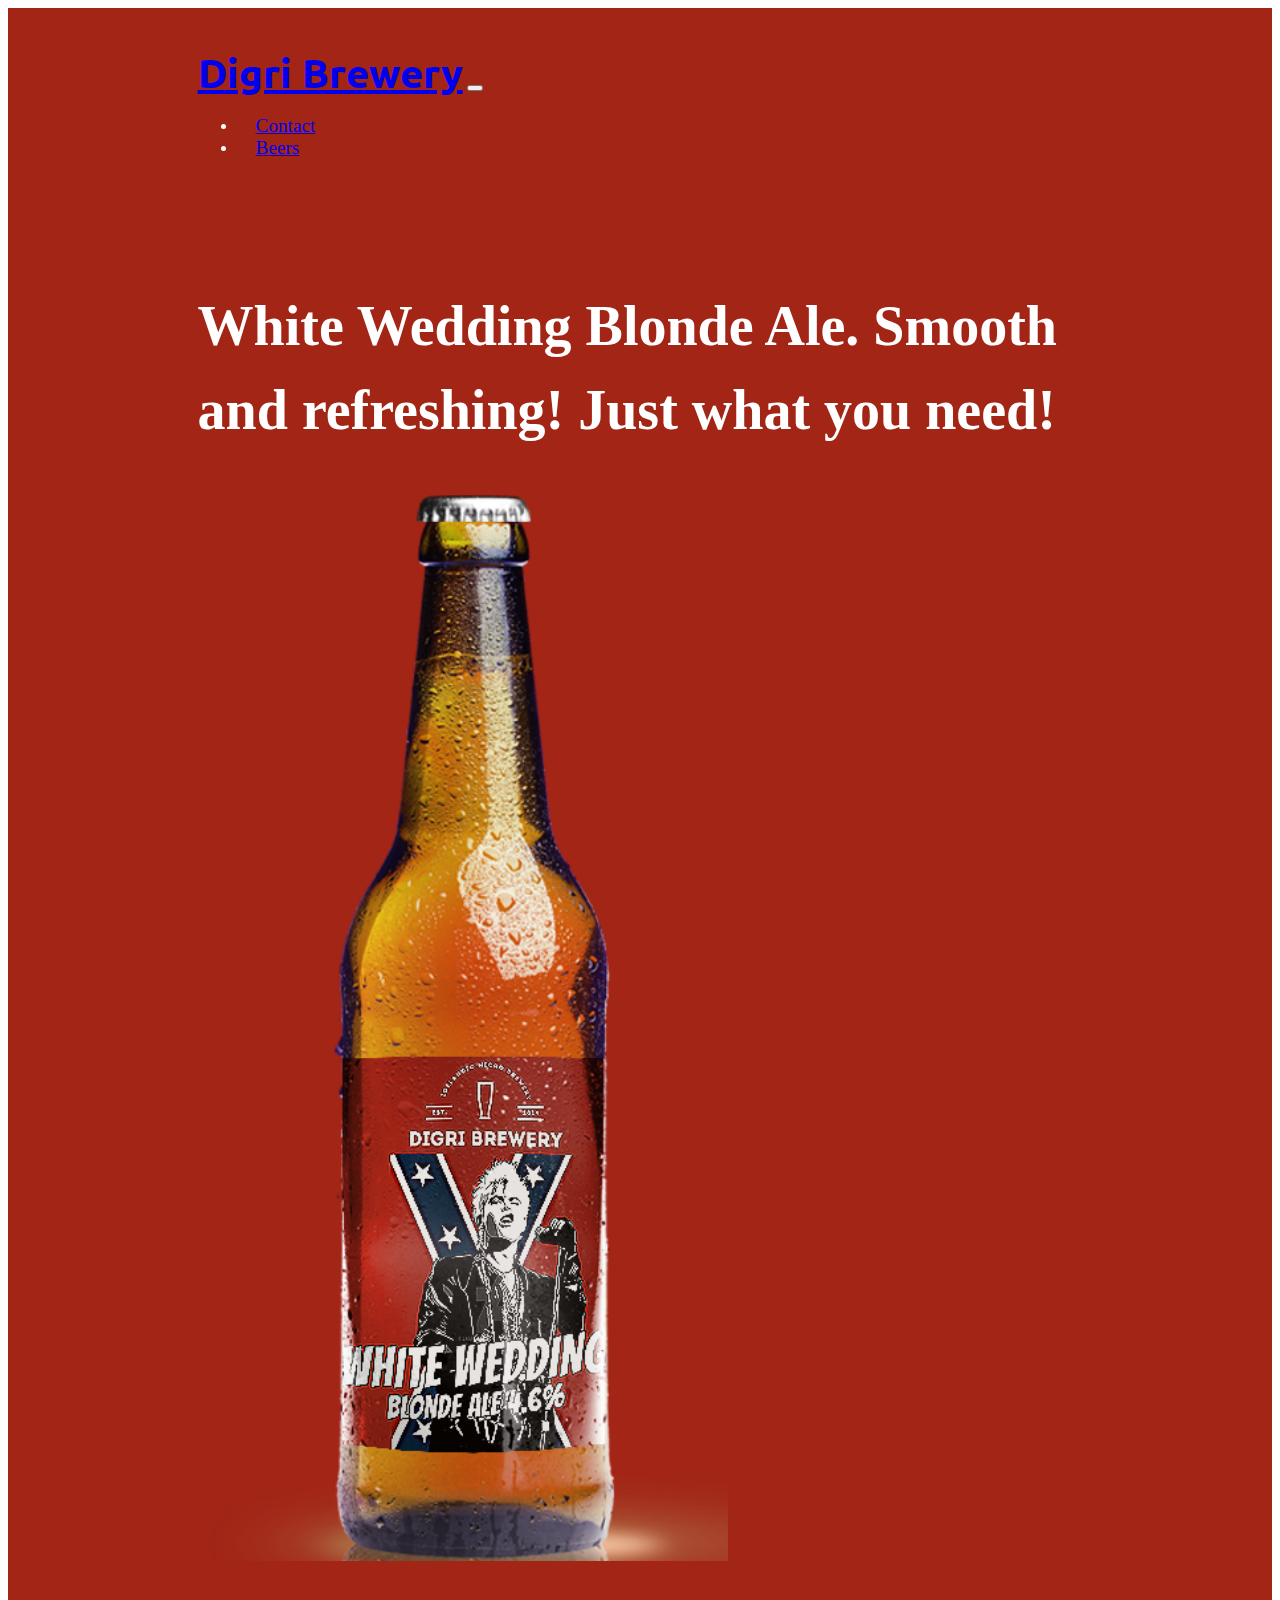
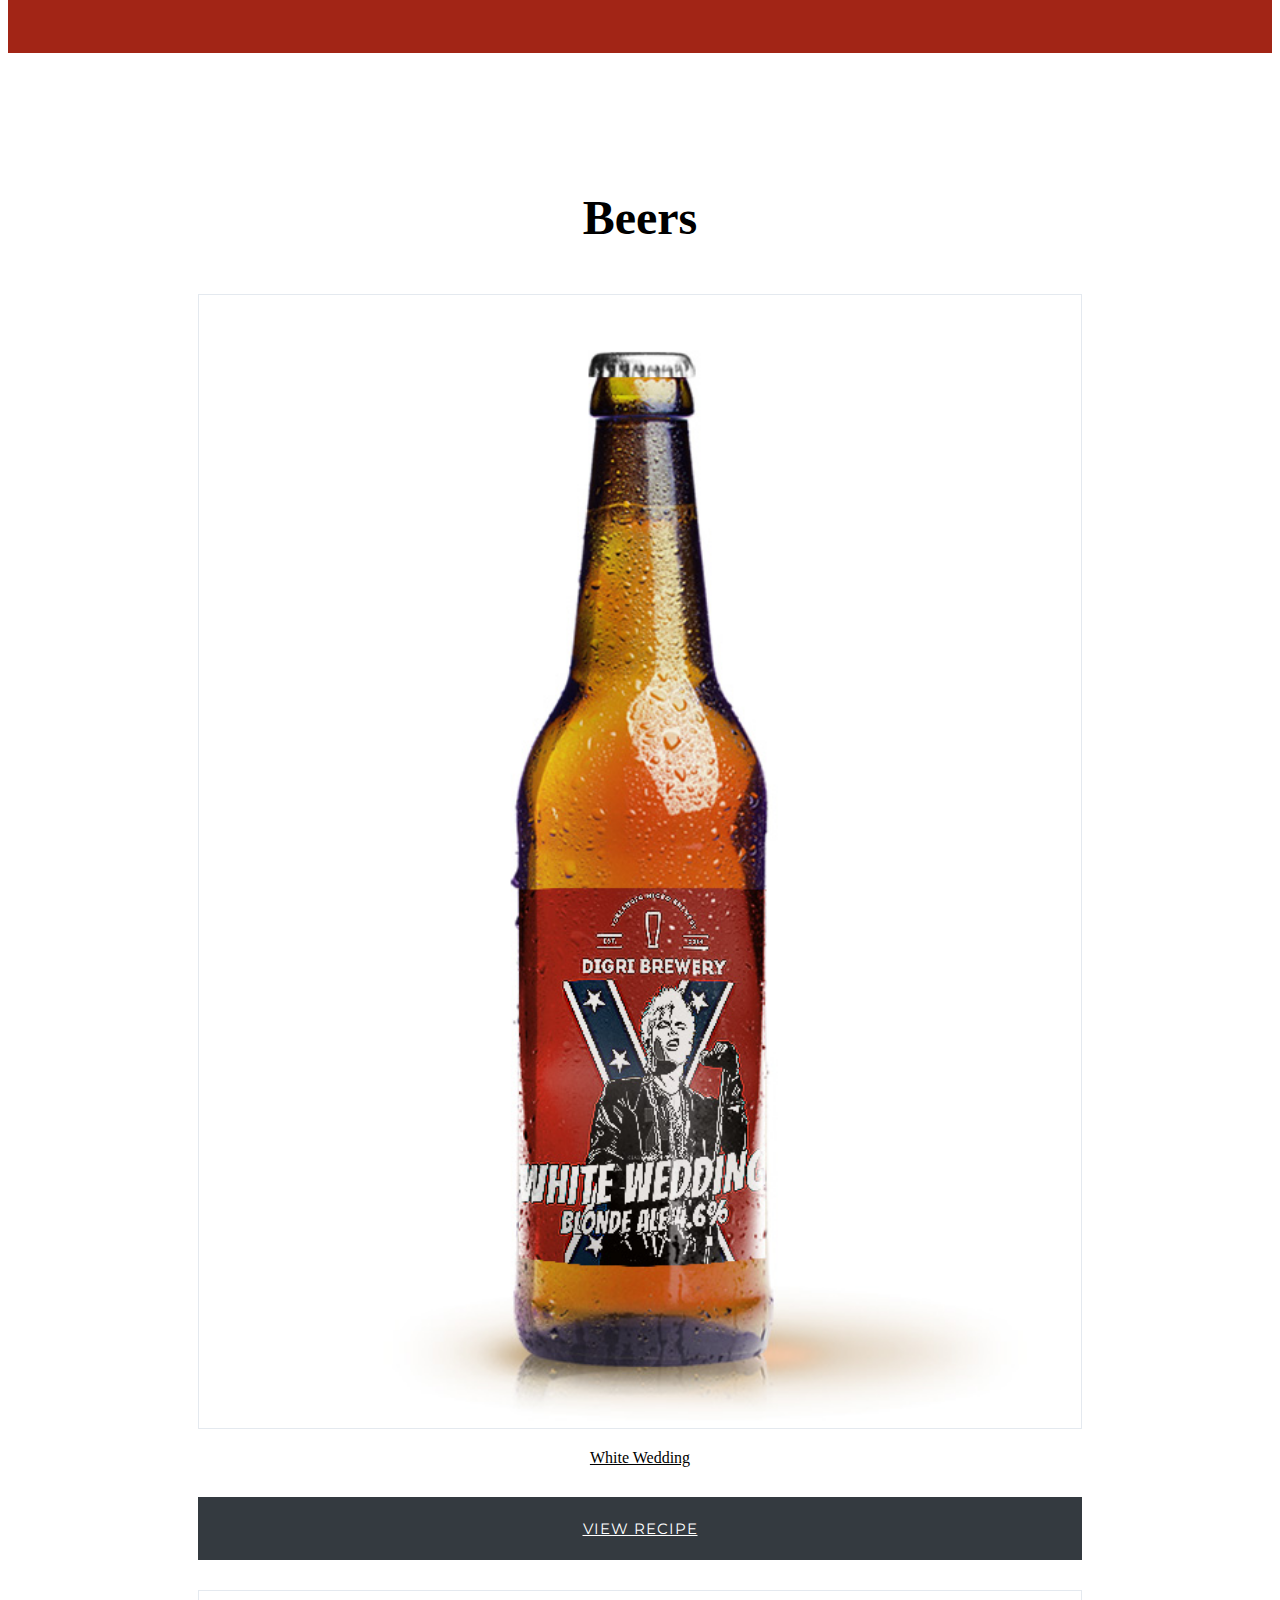
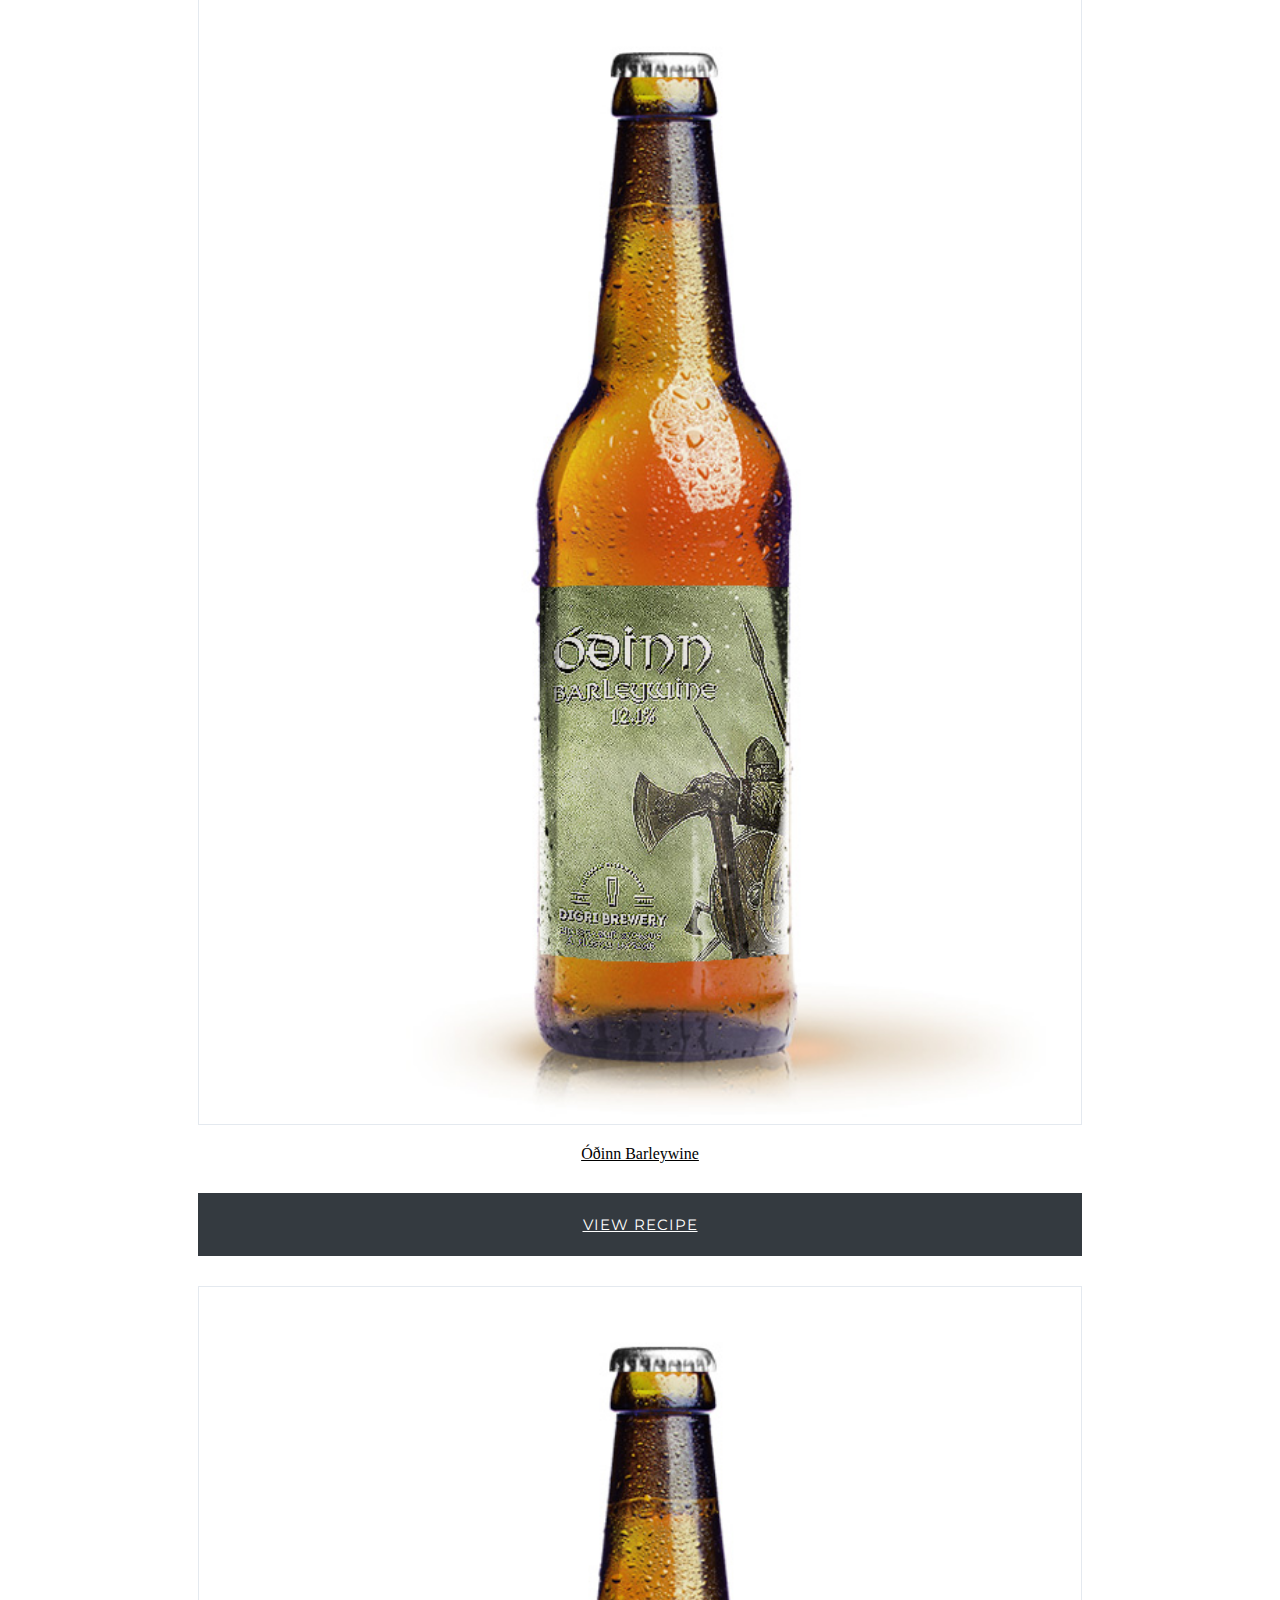
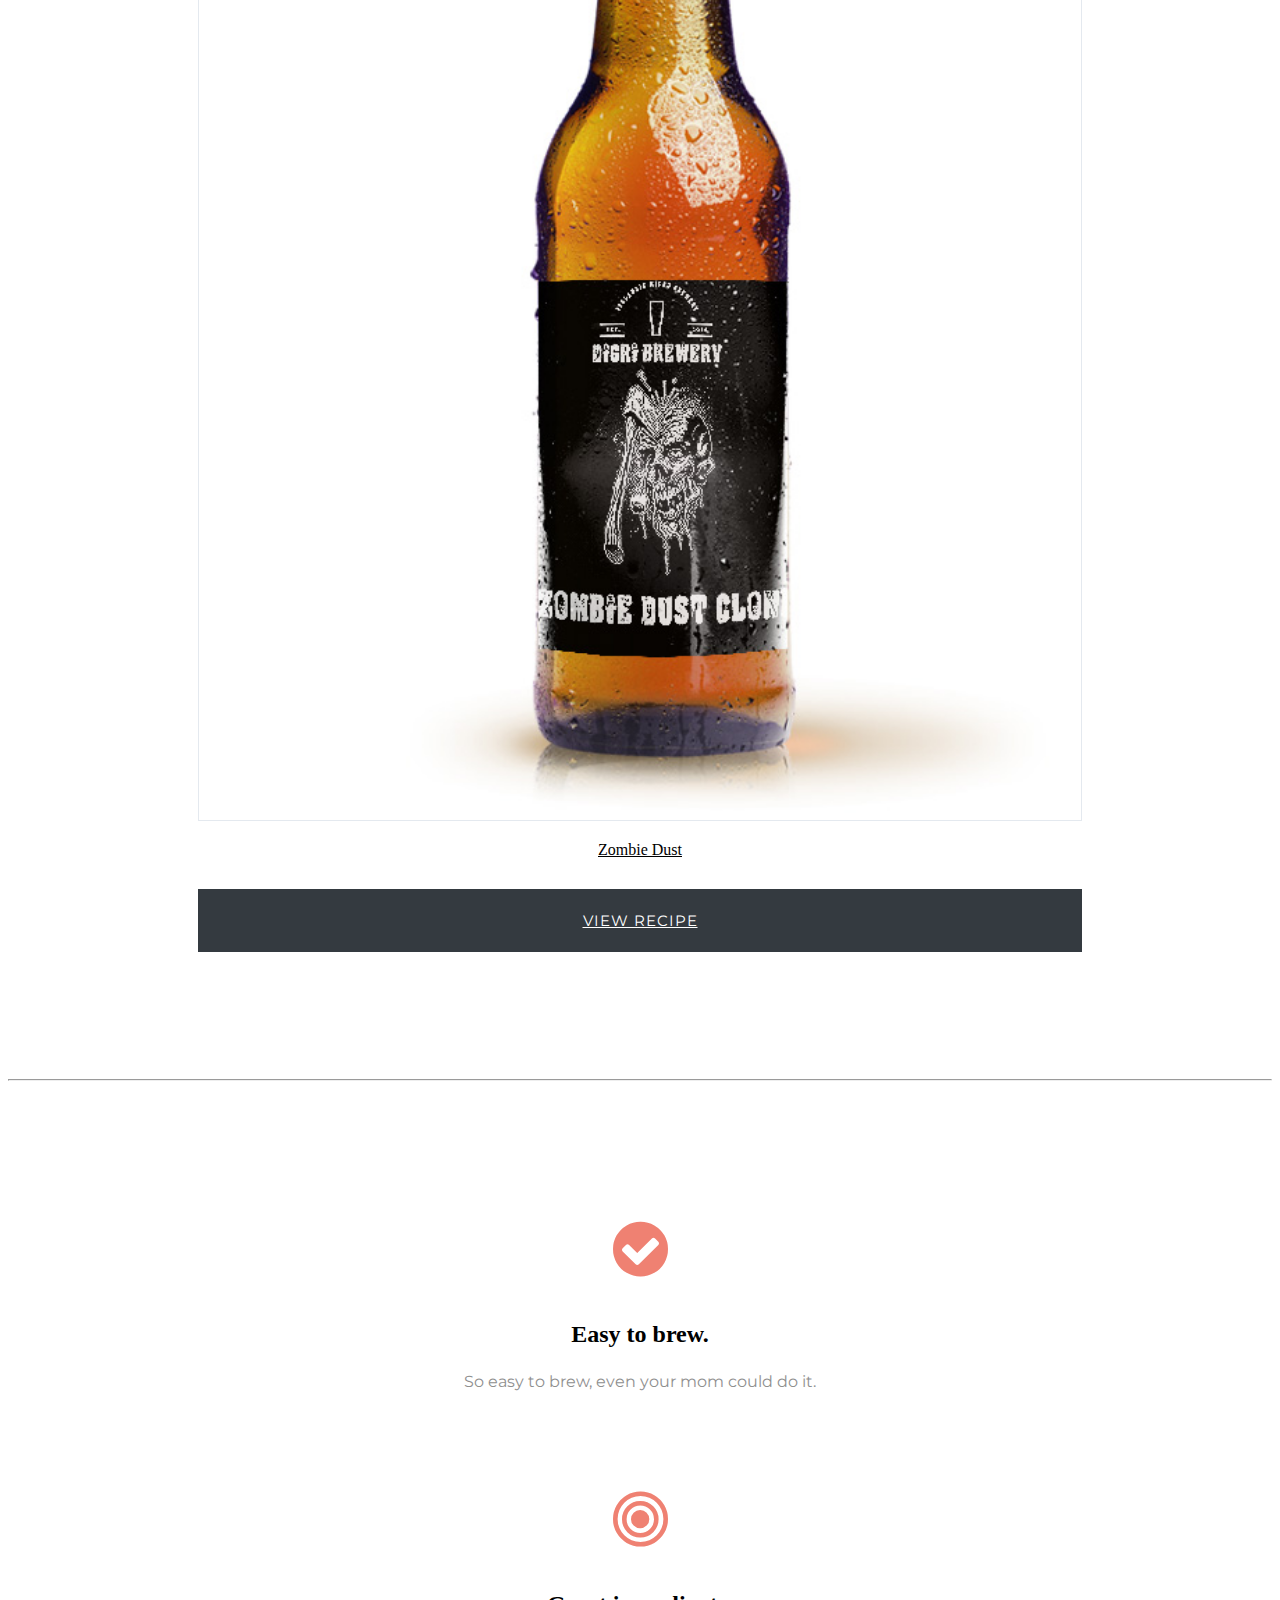
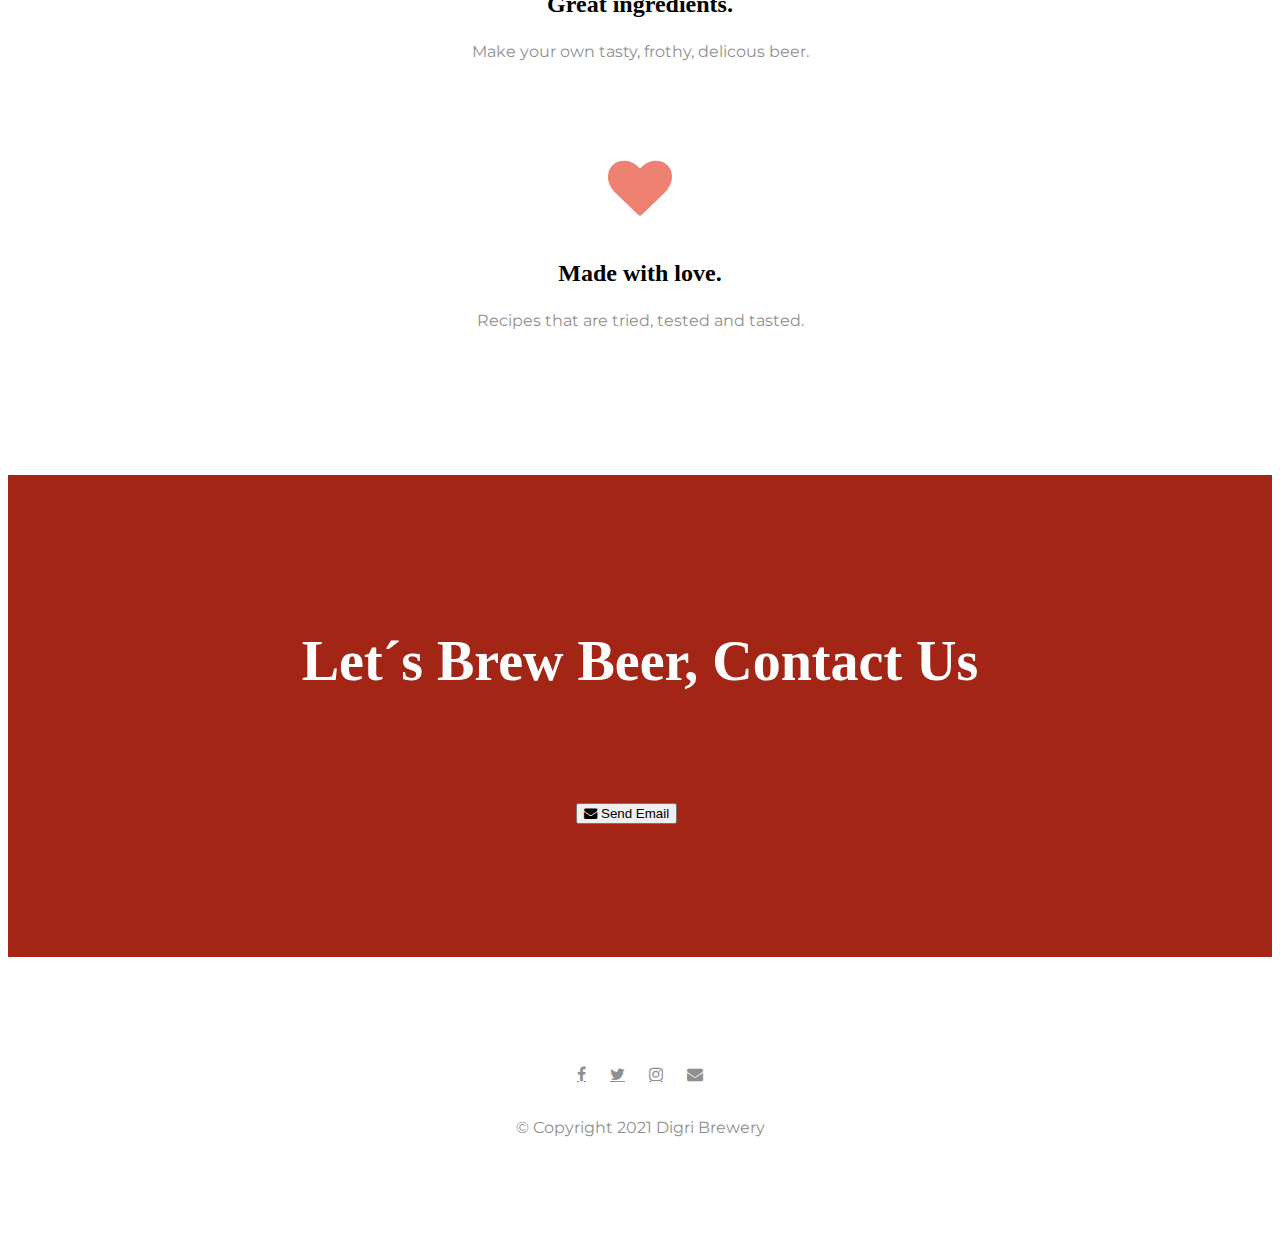
<file: index.html>
<!DOCTYPE html>
<html>

<head>
  <meta charset="utf-8">
  <title>Digri Brewery</title>

  <link
    href="https://fonts.googleapis.com/css2?family=Montserrat:ital,wght@0,100;0,200;0,300;0,400;0,500;0,600;0,700;0,800;0,900;1,100;1,200;1,300;1,400;1,500;1,600;1,700;1,800;1,900&family=Ubuntu:ital,wght@0,300;0,400;0,500;0,700;1,300;1,400;1,500;1,700&display=swap"
    rel="stylesheet">
  <!-- Bootstrap CSS -->
  <link rel="stylesheet" href="https://cdn.jsdelivr.net/npm/bootstrap@4.5.3/dist/css/bootstrap.min.css" integrity="sha384-TX8t27EcRE3e/ihU7zmQxVncDAy5uIKz4rEkgIXeMed4M0jlfIDPvg6uqKI2xXr2" crossorigin="anonymous">
  <!-- Optional JavaScript; choose one of the two! -->

  <!-- Option 1: jQuery and Bootstrap Bundle (includes Popper) -->
  <script src="https://code.jquery.com/jquery-3.5.1.slim.min.js" integrity="sha384-DfXdz2htPH0lsSSs5nCTpuj/zy4C+OGpamoFVy38MVBnE+IbbVYUew+OrCXaRkfj" crossorigin="anonymous"></script>
  <script src="https://cdn.jsdelivr.net/npm/bootstrap@4.5.3/dist/js/bootstrap.bundle.min.js" integrity="sha384-ho+j7jyWK8fNQe+A12Hb8AhRq26LrZ/JpcUGGOn+Y7RsweNrtN/tE3MoK7ZeZDyx" crossorigin="anonymous"></script>

  <!-- Option 2: jQuery, Popper.js, and Bootstrap JS
        <script src="https://code.jquery.com/jquery-3.5.1.slim.min.js" integrity="sha384-DfXdz2htPH0lsSSs5nCTpuj/zy4C+OGpamoFVy38MVBnE+IbbVYUew+OrCXaRkfj" crossorigin="anonymous"></script>
        <script src="https://cdn.jsdelivr.net/npm/popper.js@1.16.1/dist/umd/popper.min.js" integrity="sha384-9/reFTGAW83EW2RDu2S0VKaIzap3H66lZH81PoYlFhbGU+6BZp6G7niu735Sk7lN" crossorigin="anonymous"></script>
        <script src="https://cdn.jsdelivr.net/npm/bootstrap@4.5.3/dist/js/bootstrap.min.js" integrity="sha384-w1Q4orYjBQndcko6MimVbzY0tgp4pWB4lZ7lr30WKz0vr/aWKhXdBNmNb5D92v7s" crossorigin="anonymous"></script>
        -->
  <link rel="stylesheet" href="css/styles.css">
  <link rel="stylesheet" href="https://cdnjs.cloudflare.com/ajax/libs/font-awesome/4.7.0/css/font-awesome.min.css">
</head>

<body>

  <section class="colored-section" id="title">

    <div class="container-fluid">
      <!-- Nav Bar -->



      <nav class="navbar navbar-expand-lg navbar-dark">
        <a class="navbar-brand" href="index.html">Digri Brewery</a>
        <button class="navbar-toggler" type="button" data-toggle="collapse" data-target="#navbarTogglerDemo02" aria-controls="navbarTogglerDemo02" aria-expanded="false" aria-label="Toggle navigation">
          <span class="navbar-toggler-icon"></span>
        </button>

        <div class="collapse navbar-collapse" id="navbarTogglerDemo02">

          <ul class="navbar-nav ml-auto">
            <li class="nav-item">
              <a class="nav-link" href="#footer">Contact</a>
            </li>
            <li class="nav-item">
              <a class="nav-link" href="#products">Beers</a>
            </li>

          </ul>
        </div>
      </nav>




      <!-- Title -->
      <div class="row">
        <div class="col-lg-6">
          <h1 class="big-heading">White Wedding Blonde Ale. Smooth and refreshing! Just what you need!</h1>
        </div>
        <div class="col-lg-6">
          <img class="title-image" src="images/white_wedding.png" alt="White Wedding Blonde Ale">
        </div>
      </div>
    </div>
  </section>

  <!-- Products -->
  <section class="white-section" id="products">
  <div class="container-fluid">
    <h2 class="section-heading">Beers</h2>
    <div class="row">
      <div class="col-md-4 col-sm-6">
        <div class="product-grid8">
          <div class="product-image8">
            <a href="white_wedding.html">
              <img class="pic-1" src="images/white_wedding_flaska_product.jpg" alt="White Wedding Flaska">
            </a>

          </div>
          <div class="product-content">

            <h3 class="title"><a href="white_wedding.html">White Wedding</a></h3>
            <a class="view-recipe" href="white_wedding.html">View Recipe</a>
          </div>
        </div>
      </div>
      <div class="col-md-4 col-sm-6">
        <div class="product-grid8">
          <div class="product-image8">
            <a href="odinn.html">
              <img class="pic-1" src="images/odinn_flaska.jpg" alt="Óðinn Flaska">
            </a>

          </div>
          <div class="product-content">

            <h3 class="title"><a href="#">Óðinn Barleywine</a></h3>
            <a class="view-recipe" href="">View Recipe</a>
          </div>
        </div>
      </div>
      <div class="col-md-4 col-sm-6">
        <div class="product-grid8">
          <div class="product-image8">
            <a href="zombie.html">
              <img class="pic-1" src="images/zombie_flaska.jpg" alt="Zombie Dust Flaska">
            </a>

          </div>
          <div class="product-content">

            <h3 class="title"><a href="#">Zombie Dust</a></h3>
            <a class="view-recipe" href="">View Recipe</a>
          </div>
        </div>
      </div>
    </div>
  </div>

  <hr>


  <!-- Features -->

  <section class="white-section" id="features">
    <div class="container-fluid">
      <div class="row">
        <div class="feature-box col-lg-4">

          <i class="icon fa fa-check-circle fa-4x"></i>
          <h3 class="feature-title">Easy to brew.</h3>
          <p>So easy to brew, even your mom could do it.</p>

        </div>
        <div class="feature-box col-lg-4">

          <i class="icon fa fa-bullseye fa-4x"></i>
          <h3 class="feature-title">Great ingredients.</h3>
          <p>Make your own tasty, frothy, delicous beer.</p>

        </div>
        <div class="feature-box col-lg-4">

          <i class="icon fa fa-heart fa-4x"></i>
          <h3 class="feature-title">Made with love.</h3>
          <p>Recipes that are tried, tested and tasted.</p>
        </div>
      </div>
    </div>
  </section>



  <!-- Contact Us -->

  <section class="colored-section" id="cta">
    <div class="container-fluid">

      <h3 class="big-heading">Let´s Brew Beer, Contact Us</h3>
      <button type="button" class="btn btn-dark btn-lg download-button"><i class="fa fa-envelope"></i> Send Email</button>
    </div>
  </section>




  <!-- Footer -->
  <footer class="white-section" id="footer">
    <div class="container-fluid">
      <a
        href="https://facebook.com"
        target="_blank"
        i
        class="icon-footer fa fa-facebook"
      ></a>
      <a
        href="https://twitter.com"
        target="_blank"
        i
        class="icon-footer fa fa-twitter"
      ></a>
      <a
        href="https://instagram.com"
        target="_blank"
        i
        class="icon-footer fa fa-instagram"
      ></a>
      <a
        href="mailto:digribrewery@gmail.com"
        i
        class="icon-footer fa fa-envelope"
      ></a>
      <p>© Copyright 2021 Digri Brewery</p>
    </div>
  </footer>


</body>
</html>
</file>
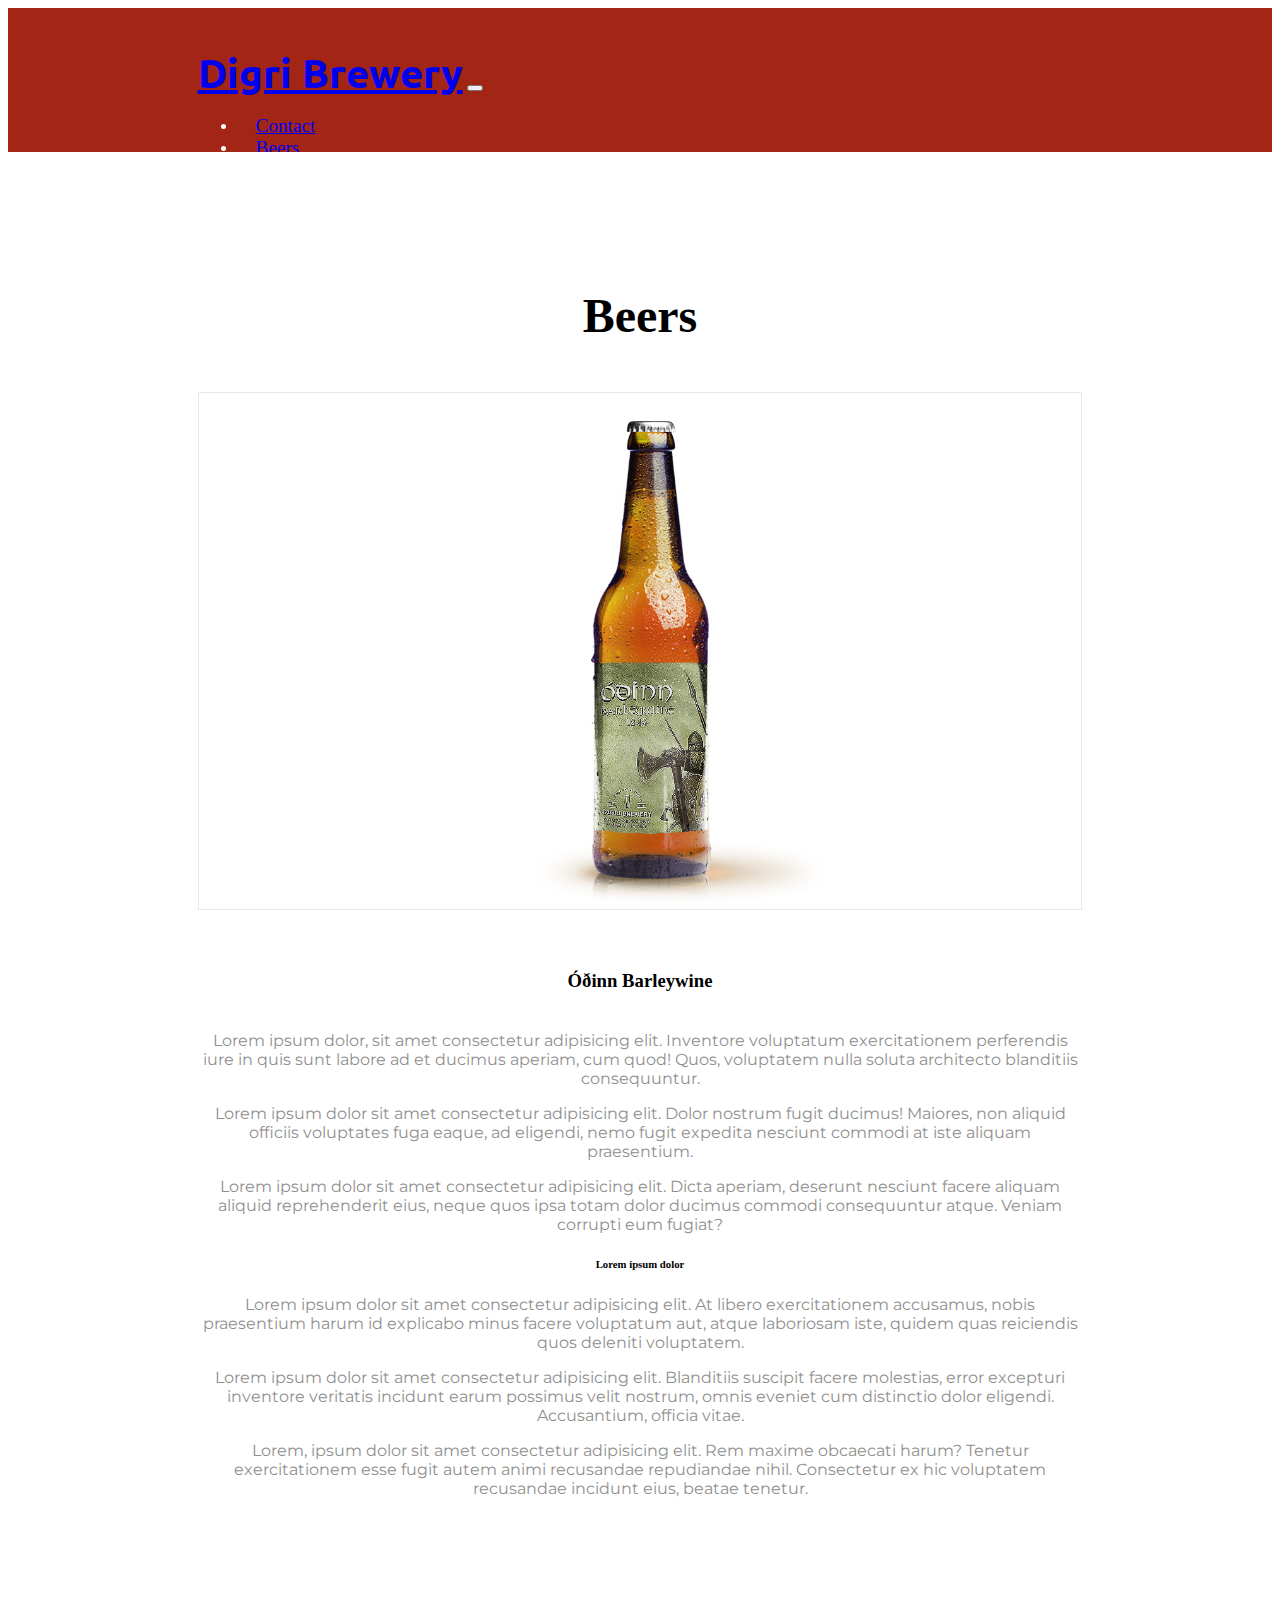
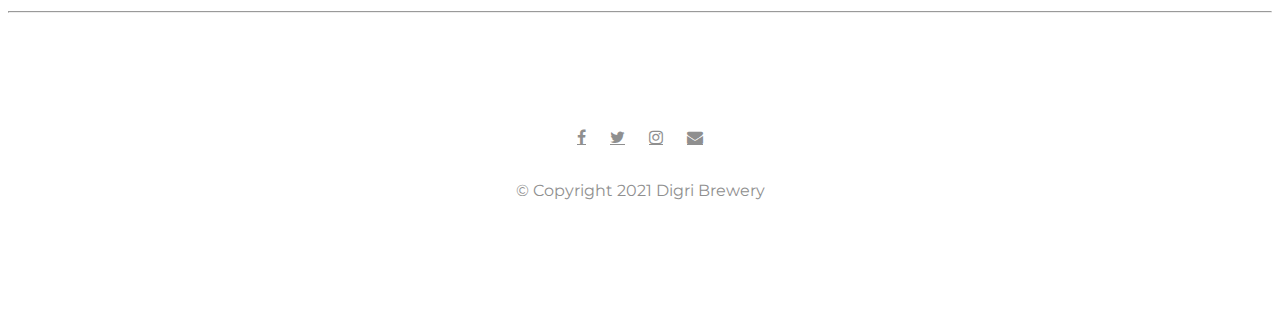
<file: odinn.html>
<!DOCTYPE html>
<html>

<head>
  <meta charset="utf-8">
  <title>Óðinn Barleywine</title>

  <link
    href="https://fonts.googleapis.com/css2?family=Montserrat:ital,wght@0,100;0,200;0,300;0,400;0,500;0,600;0,700;0,800;0,900;1,100;1,200;1,300;1,400;1,500;1,600;1,700;1,800;1,900&family=Ubuntu:ital,wght@0,300;0,400;0,500;0,700;1,300;1,400;1,500;1,700&display=swap"
    rel="stylesheet">
  <!-- Bootstrap CSS -->
  <link rel="stylesheet" href="https://cdn.jsdelivr.net/npm/bootstrap@4.5.3/dist/css/bootstrap.min.css" integrity="sha384-TX8t27EcRE3e/ihU7zmQxVncDAy5uIKz4rEkgIXeMed4M0jlfIDPvg6uqKI2xXr2" crossorigin="anonymous">
  <!-- Optional JavaScript; choose one of the two! -->

  <!-- Option 1: jQuery and Bootstrap Bundle (includes Popper) -->
  <script src="https://code.jquery.com/jquery-3.5.1.slim.min.js" integrity="sha384-DfXdz2htPH0lsSSs5nCTpuj/zy4C+OGpamoFVy38MVBnE+IbbVYUew+OrCXaRkfj" crossorigin="anonymous"></script>
  <script src="https://cdn.jsdelivr.net/npm/bootstrap@4.5.3/dist/js/bootstrap.bundle.min.js" integrity="sha384-ho+j7jyWK8fNQe+A12Hb8AhRq26LrZ/JpcUGGOn+Y7RsweNrtN/tE3MoK7ZeZDyx" crossorigin="anonymous"></script>

  <!-- Option 2: jQuery, Popper.js, and Bootstrap JS
        <script src="https://code.jquery.com/jquery-3.5.1.slim.min.js" integrity="sha384-DfXdz2htPH0lsSSs5nCTpuj/zy4C+OGpamoFVy38MVBnE+IbbVYUew+OrCXaRkfj" crossorigin="anonymous"></script>
        <script src="https://cdn.jsdelivr.net/npm/popper.js@1.16.1/dist/umd/popper.min.js" integrity="sha384-9/reFTGAW83EW2RDu2S0VKaIzap3H66lZH81PoYlFhbGU+6BZp6G7niu735Sk7lN" crossorigin="anonymous"></script>
        <script src="https://cdn.jsdelivr.net/npm/bootstrap@4.5.3/dist/js/bootstrap.min.js" integrity="sha384-w1Q4orYjBQndcko6MimVbzY0tgp4pWB4lZ7lr30WKz0vr/aWKhXdBNmNb5D92v7s" crossorigin="anonymous"></script>
        -->
  <link rel="stylesheet" href="css/styles.css">
  <link rel="stylesheet" href="https://cdnjs.cloudflare.com/ajax/libs/font-awesome/4.7.0/css/font-awesome.min.css">
</head>

<body>

  <section class="colored-section-product" id="title">

    <div class="container-fluid">
      <!-- Nav Bar -->



      <nav class="navbar navbar-expand-lg navbar-dark">
        <a class="navbar-brand" href="index.html">Digri Brewery</a>
        <button class="navbar-toggler" type="button" data-toggle="collapse" data-target="#navbarTogglerDemo02" aria-controls="navbarTogglerDemo02" aria-expanded="false" aria-label="Toggle navigation">
          <span class="navbar-toggler-icon"></span>
        </button>

        <div class="collapse navbar-collapse" id="navbarTogglerDemo02">

          <ul class="navbar-nav ml-auto">
            <li class="nav-item">
              <a class="nav-link" href="index.html#footer">Contact</a>
            </li>
            <li class="nav-item">
              <a class="nav-link" href="index.html#products">Beers</a>
            </li>
          </ul>
        </div>
      </nav>
    </div>
  </section>

  <!-- Products -->
  <section class="white-section" id="products">
  <div class="container-fluid">
    <h2 class="section-heading">Beers</h2>
    <div class="row">
      <div class="col">
        <div class="product-grid8">
          <div class="product-image8">
           <img class="pic-1"  src="images/odinn_flaska.jpg" style="width:400px" alt="Óðinn Barleywine Flaska">
              </div>
          
        </div>
        <h3 class="beer-section">Óðinn Barleywine</h3>
        <p>Lorem ipsum dolor, sit amet consectetur adipisicing elit. Inventore voluptatum exercitationem perferendis iure in quis sunt labore ad et ducimus aperiam, cum quod! Quos, voluptatem nulla soluta architecto blanditiis consequuntur.</p>
        <p>Lorem ipsum dolor sit amet consectetur adipisicing elit. Dolor nostrum fugit ducimus! Maiores, non aliquid officiis voluptates fuga eaque, ad eligendi, nemo fugit expedita nesciunt commodi at iste aliquam praesentium.</p>
        <p>Lorem ipsum dolor sit amet consectetur adipisicing elit. Dicta aperiam, deserunt nesciunt facere aliquam aliquid reprehenderit eius, neque quos ipsa totam dolor ducimus commodi consequuntur atque. Veniam corrupti eum fugiat?</p>
        <h6>Lorem ipsum dolor</h6>
        <p>Lorem ipsum dolor sit amet consectetur adipisicing elit. At libero exercitationem accusamus, nobis praesentium harum id explicabo minus facere voluptatum aut, atque laboriosam iste, quidem quas reiciendis quos deleniti voluptatem.</p>
        <p>Lorem ipsum dolor sit amet consectetur adipisicing elit. Blanditiis suscipit facere molestias, error excepturi inventore veritatis incidunt earum possimus velit nostrum, omnis eveniet cum distinctio dolor eligendi. Accusantium, officia vitae.</p>
        <p>Lorem, ipsum dolor sit amet consectetur adipisicing elit. Rem maxime obcaecati harum? Tenetur exercitationem esse fugit autem animi recusandae repudiandae nihil. Consectetur ex hic voluptatem recusandae incidunt eius, beatae tenetur.</p>
      </div>
    </div>
  </div>

  <hr>

  <!-- Footer -->

  <footer class="white-section" id="footer">
    <div class="container-fluid">
      <a
        href="https://facebook.com"
        target="_blank"
        i
        class="icon-footer fa fa-facebook"
      ></a>
      <a
        href="https://twitter.com"
        target="_blank"
        i
        class="icon-footer fa fa-twitter"
      ></a>
      <a
        href="https://instagram.com"
        target="_blank"
        i
        class="icon-footer fa fa-instagram"
      ></a>
      <a
        href="mailto:digribrewery@gmail.com"
        i
        class="icon-footer fa fa-envelope"
      ></a>
      <p>© Copyright 2021 Digri Brewery</p>
    </div>
  </footer>


</body>

</html>
</file>
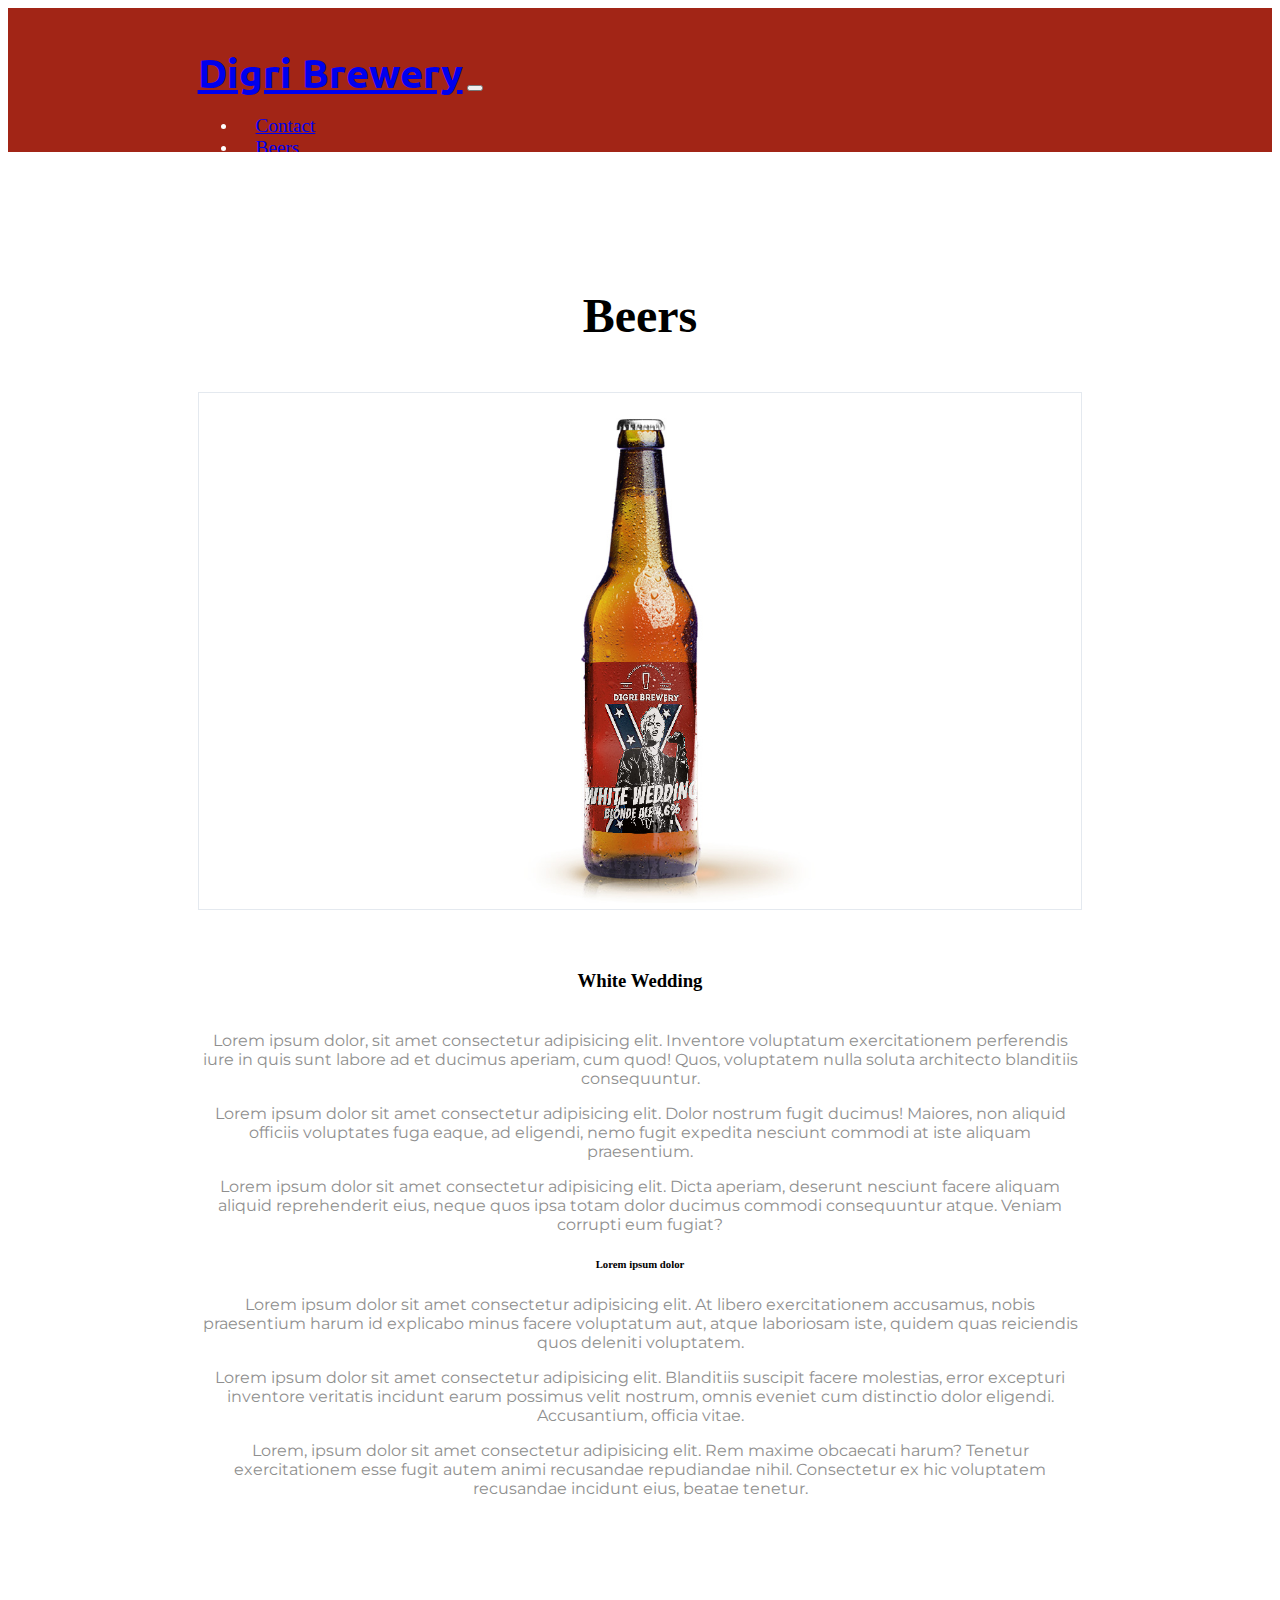
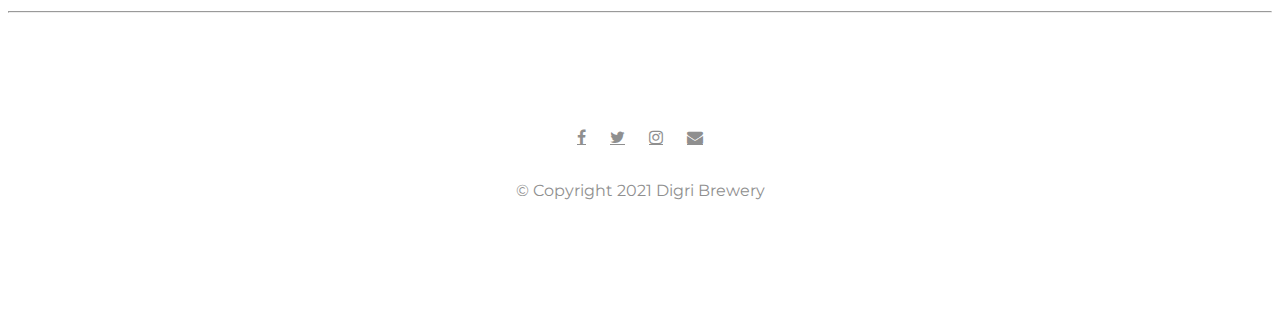
<file: white_wedding.html>
<!DOCTYPE html>
<html>

<head>
  <meta charset="utf-8">
  <title>White Wedding Blonde Ale</title>

  <link
    href="https://fonts.googleapis.com/css2?family=Montserrat:ital,wght@0,100;0,200;0,300;0,400;0,500;0,600;0,700;0,800;0,900;1,100;1,200;1,300;1,400;1,500;1,600;1,700;1,800;1,900&family=Ubuntu:ital,wght@0,300;0,400;0,500;0,700;1,300;1,400;1,500;1,700&display=swap"
    rel="stylesheet">
  <!-- Bootstrap CSS -->
  <link rel="stylesheet" href="https://cdn.jsdelivr.net/npm/bootstrap@4.5.3/dist/css/bootstrap.min.css" integrity="sha384-TX8t27EcRE3e/ihU7zmQxVncDAy5uIKz4rEkgIXeMed4M0jlfIDPvg6uqKI2xXr2" crossorigin="anonymous">
  <!-- Optional JavaScript; choose one of the two! -->

  <!-- Option 1: jQuery and Bootstrap Bundle (includes Popper) -->
  <script src="https://code.jquery.com/jquery-3.5.1.slim.min.js" integrity="sha384-DfXdz2htPH0lsSSs5nCTpuj/zy4C+OGpamoFVy38MVBnE+IbbVYUew+OrCXaRkfj" crossorigin="anonymous"></script>
  <script src="https://cdn.jsdelivr.net/npm/bootstrap@4.5.3/dist/js/bootstrap.bundle.min.js" integrity="sha384-ho+j7jyWK8fNQe+A12Hb8AhRq26LrZ/JpcUGGOn+Y7RsweNrtN/tE3MoK7ZeZDyx" crossorigin="anonymous"></script>

  <!-- Option 2: jQuery, Popper.js, and Bootstrap JS
        <script src="https://code.jquery.com/jquery-3.5.1.slim.min.js" integrity="sha384-DfXdz2htPH0lsSSs5nCTpuj/zy4C+OGpamoFVy38MVBnE+IbbVYUew+OrCXaRkfj" crossorigin="anonymous"></script>
        <script src="https://cdn.jsdelivr.net/npm/popper.js@1.16.1/dist/umd/popper.min.js" integrity="sha384-9/reFTGAW83EW2RDu2S0VKaIzap3H66lZH81PoYlFhbGU+6BZp6G7niu735Sk7lN" crossorigin="anonymous"></script>
        <script src="https://cdn.jsdelivr.net/npm/bootstrap@4.5.3/dist/js/bootstrap.min.js" integrity="sha384-w1Q4orYjBQndcko6MimVbzY0tgp4pWB4lZ7lr30WKz0vr/aWKhXdBNmNb5D92v7s" crossorigin="anonymous"></script>
        -->
  <link rel="stylesheet" href="css/styles.css">
  <link rel="stylesheet" href="https://cdnjs.cloudflare.com/ajax/libs/font-awesome/4.7.0/css/font-awesome.min.css">
</head>

<body>

  <section class="colored-section-product" id="title">

    <div class="container-fluid">
      <!-- Nav Bar -->



      <nav class="navbar navbar-expand-lg navbar-dark">
        <a class="navbar-brand" href="index.html">Digri Brewery</a>
        <button class="navbar-toggler" type="button" data-toggle="collapse" data-target="#navbarTogglerDemo02" aria-controls="navbarTogglerDemo02" aria-expanded="false" aria-label="Toggle navigation">
          <span class="navbar-toggler-icon"></span>
        </button>

        <div class="collapse navbar-collapse" id="navbarTogglerDemo02">

          <ul class="navbar-nav ml-auto">
            <li class="nav-item">
              <a class="nav-link" href="index.html#footer">Contact</a>
            </li>
            <li class="nav-item">
              <a class="nav-link" href="index.html#products">Beers</a>
            </li>
          </ul>
        </div>
      </nav>
    </div>
  </section>

  <!-- Products -->
  <section class="white-section" id="products">
  <div class="container-fluid">
    <h2 class="section-heading">Beers</h2>
    <div class="row">
      <div class="col">
        <div class="product-grid8">
          <div class="product-image8">
              <img class="pic-1"  src="images/white_wedding_flaska_product.jpg" style="width:400px" alt="White Wedding Flaska">
             
            
          </div>
          
        </div>
        <h3 class="beer-section">White Wedding</h3>
        <p>Lorem ipsum dolor, sit amet consectetur adipisicing elit. Inventore voluptatum exercitationem perferendis iure in quis sunt labore ad et ducimus aperiam, cum quod! Quos, voluptatem nulla soluta architecto blanditiis consequuntur.</p>
        <p>Lorem ipsum dolor sit amet consectetur adipisicing elit. Dolor nostrum fugit ducimus! Maiores, non aliquid officiis voluptates fuga eaque, ad eligendi, nemo fugit expedita nesciunt commodi at iste aliquam praesentium.</p>
        <p>Lorem ipsum dolor sit amet consectetur adipisicing elit. Dicta aperiam, deserunt nesciunt facere aliquam aliquid reprehenderit eius, neque quos ipsa totam dolor ducimus commodi consequuntur atque. Veniam corrupti eum fugiat?</p>
        <h6>Lorem ipsum dolor</h6>
        <p>Lorem ipsum dolor sit amet consectetur adipisicing elit. At libero exercitationem accusamus, nobis praesentium harum id explicabo minus facere voluptatum aut, atque laboriosam iste, quidem quas reiciendis quos deleniti voluptatem.</p>
        <p>Lorem ipsum dolor sit amet consectetur adipisicing elit. Blanditiis suscipit facere molestias, error excepturi inventore veritatis incidunt earum possimus velit nostrum, omnis eveniet cum distinctio dolor eligendi. Accusantium, officia vitae.</p>
        <p>Lorem, ipsum dolor sit amet consectetur adipisicing elit. Rem maxime obcaecati harum? Tenetur exercitationem esse fugit autem animi recusandae repudiandae nihil. Consectetur ex hic voluptatem recusandae incidunt eius, beatae tenetur.</p>
      </div>
    </div>
  </div>

  <hr>


  <!-- Footer -->

  <footer class="white-section" id="footer">
    <div class="container-fluid">
      <a
        href="https://facebook.com"
        target="_blank"
        i
        class="icon-footer fa fa-facebook"
      ></a>
      <a
        href="https://twitter.com"
        target="_blank"
        i
        class="icon-footer fa fa-twitter"
      ></a>
      <a
        href="https://instagram.com"
        target="_blank"
        i
        class="icon-footer fa fa-instagram"
      ></a>
      <a
        href="mailto:digribrewery@gmail.com"
        i
        class="icon-footer fa fa-envelope"
      ></a>
      <p>© Copyright 2021 Digri Brewery</p>
    </div>
  </footer>


</body>

</html>
</file>
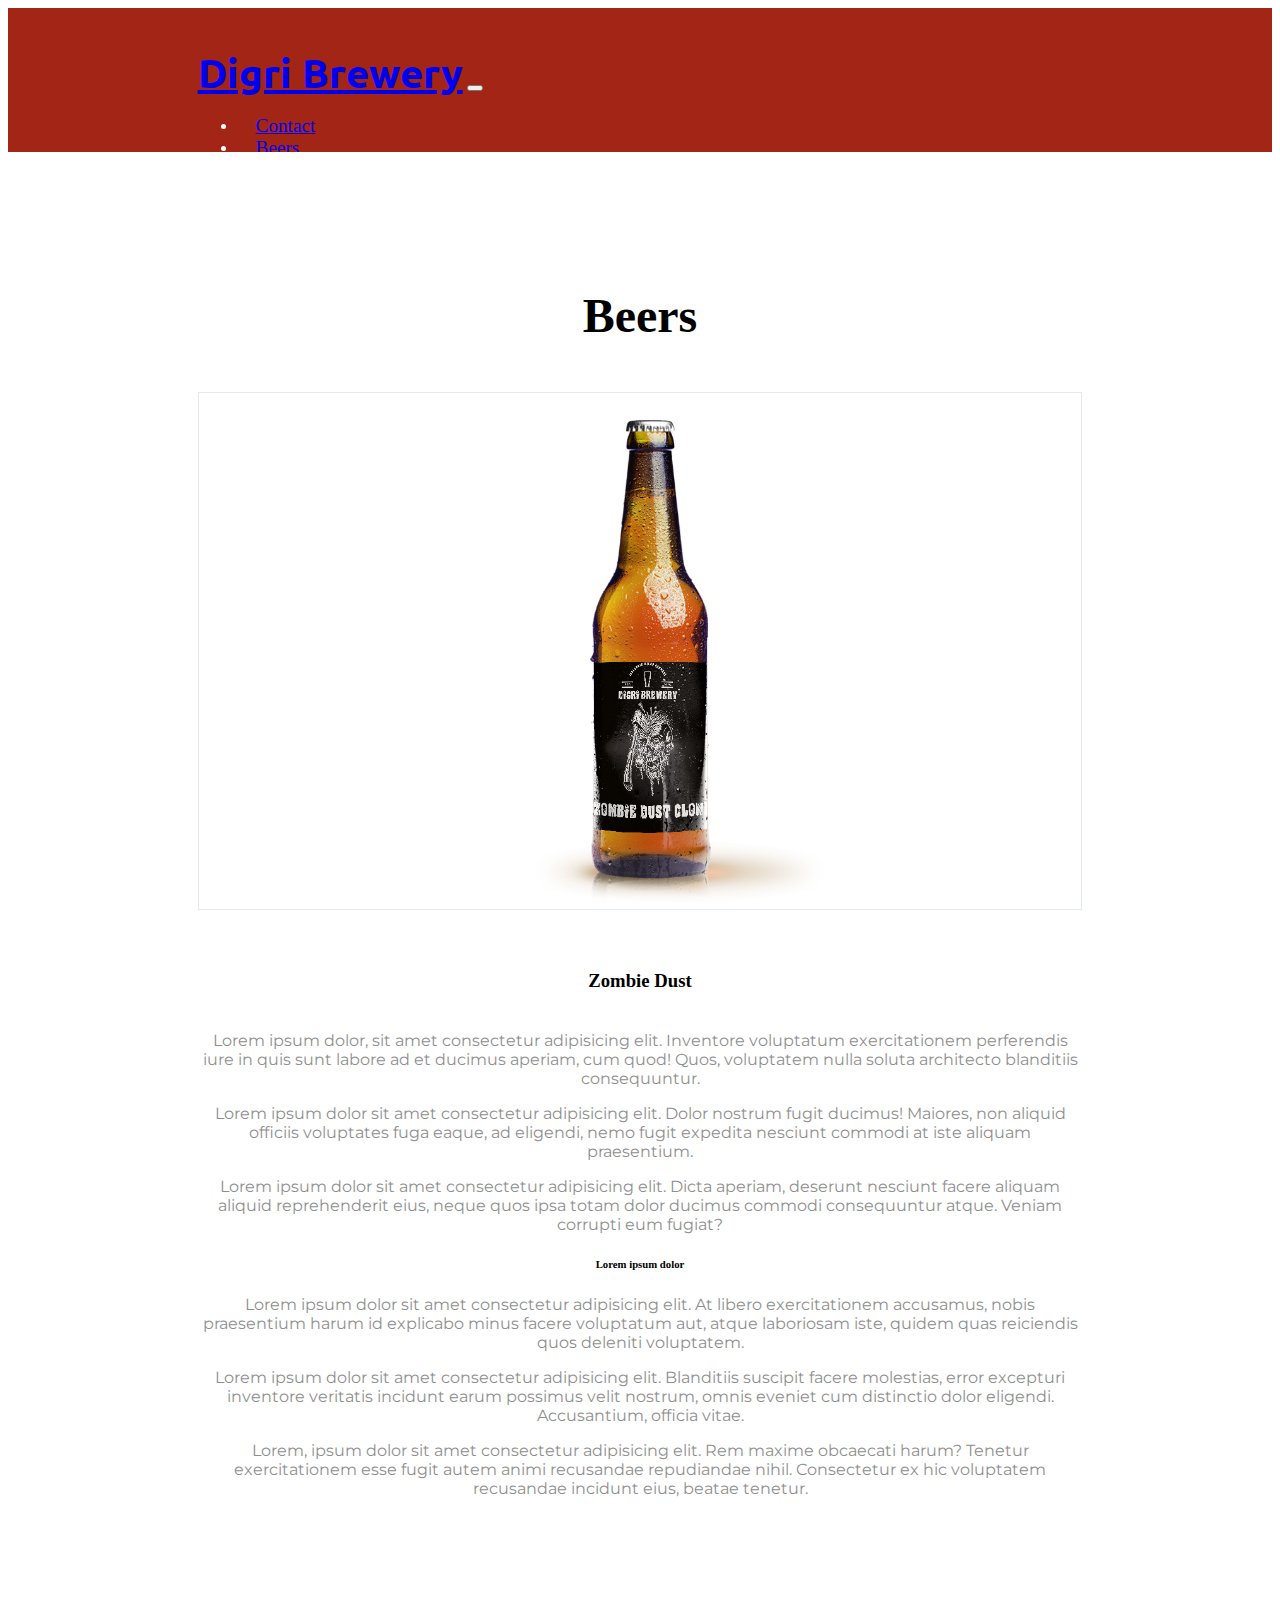
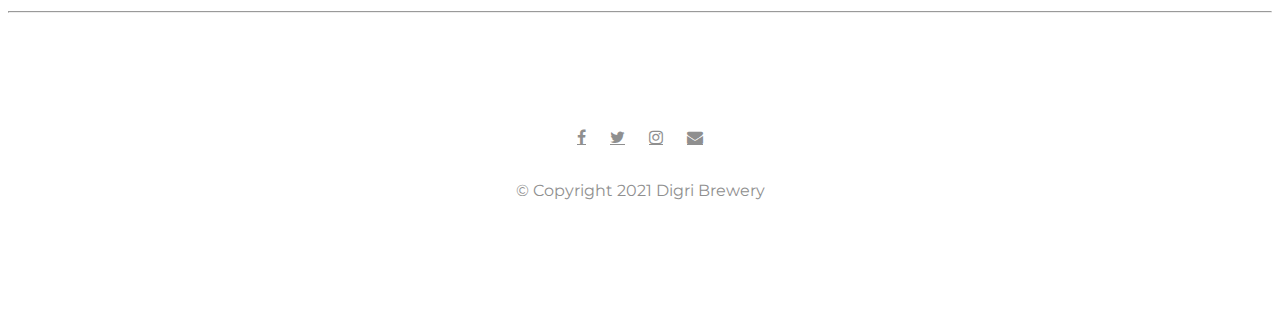
<file: zombie.html>
<!DOCTYPE html>
<html>
  <head>
    <meta charset="utf-8" />
    <title>Zombie Dust</title>

    <link
      href="https://fonts.googleapis.com/css2?family=Montserrat:ital,wght@0,100;0,200;0,300;0,400;0,500;0,600;0,700;0,800;0,900;1,100;1,200;1,300;1,400;1,500;1,600;1,700;1,800;1,900&family=Ubuntu:ital,wght@0,300;0,400;0,500;0,700;1,300;1,400;1,500;1,700&display=swap"
      rel="stylesheet"
    />
    <!-- Bootstrap CSS -->
    <link
      rel="stylesheet"
      href="https://cdn.jsdelivr.net/npm/bootstrap@4.5.3/dist/css/bootstrap.min.css"
      integrity="sha384-TX8t27EcRE3e/ihU7zmQxVncDAy5uIKz4rEkgIXeMed4M0jlfIDPvg6uqKI2xXr2"
      crossorigin="anonymous"
    />
    <!-- Optional JavaScript; choose one of the two! -->

    <!-- Option 1: jQuery and Bootstrap Bundle (includes Popper) -->
    <script
      src="https://code.jquery.com/jquery-3.5.1.slim.min.js"
      integrity="sha384-DfXdz2htPH0lsSSs5nCTpuj/zy4C+OGpamoFVy38MVBnE+IbbVYUew+OrCXaRkfj"
      crossorigin="anonymous"
    ></script>
    <script
      src="https://cdn.jsdelivr.net/npm/bootstrap@4.5.3/dist/js/bootstrap.bundle.min.js"
      integrity="sha384-ho+j7jyWK8fNQe+A12Hb8AhRq26LrZ/JpcUGGOn+Y7RsweNrtN/tE3MoK7ZeZDyx"
      crossorigin="anonymous"
    ></script>

    <!-- Option 2: jQuery, Popper.js, and Bootstrap JS
        <script src="https://code.jquery.com/jquery-3.5.1.slim.min.js" integrity="sha384-DfXdz2htPH0lsSSs5nCTpuj/zy4C+OGpamoFVy38MVBnE+IbbVYUew+OrCXaRkfj" crossorigin="anonymous"></script>
        <script src="https://cdn.jsdelivr.net/npm/popper.js@1.16.1/dist/umd/popper.min.js" integrity="sha384-9/reFTGAW83EW2RDu2S0VKaIzap3H66lZH81PoYlFhbGU+6BZp6G7niu735Sk7lN" crossorigin="anonymous"></script>
        <script src="https://cdn.jsdelivr.net/npm/bootstrap@4.5.3/dist/js/bootstrap.min.js" integrity="sha384-w1Q4orYjBQndcko6MimVbzY0tgp4pWB4lZ7lr30WKz0vr/aWKhXdBNmNb5D92v7s" crossorigin="anonymous"></script>
        -->
    <link rel="stylesheet" href="css/styles.css" />
    <link
      rel="stylesheet"
      href="https://cdnjs.cloudflare.com/ajax/libs/font-awesome/4.7.0/css/font-awesome.min.css"
    />
  </head>

  <body>
    <section class="colored-section-product" id="title">
      <div class="container-fluid">
        <!-- Nav Bar -->

        <nav class="navbar navbar-expand-lg navbar-dark">
          <a class="navbar-brand" href="index.html">Digri Brewery</a>
          <button
            class="navbar-toggler"
            type="button"
            data-toggle="collapse"
            data-target="#navbarTogglerDemo02"
            aria-controls="navbarTogglerDemo02"
            aria-expanded="false"
            aria-label="Toggle navigation"
          >
            <span class="navbar-toggler-icon"></span>
          </button>

          <div class="collapse navbar-collapse" id="navbarTogglerDemo02">
            <ul class="navbar-nav ml-auto">
              <li class="nav-item">
                <a class="nav-link" href="index.html#footer">Contact</a>
              </li>
              <li class="nav-item">
                <a class="nav-link" href="index.html#products">Beers</a>
              </li>
            </ul>
          </div>
        </nav>
      </div>
    </section>

    <!-- Products -->
    <section class="white-section" id="products">
      <div class="container-fluid">
        <h2 class="section-heading">Beers</h2>
        <div class="row">
          <div class="col">
            <div class="product-grid8">
              <div class="product-image8">
                <img
                  class="pic-1"
                  src="images/zombie_flaska.jpg"
                  style="width: 400px"
                  alt="Zombie Dust Flaska"
                />
              </div>
            </div>
            <h3 class="beer-section">Zombie Dust</h3>
            <p>
              Lorem ipsum dolor, sit amet consectetur adipisicing elit.
              Inventore voluptatum exercitationem perferendis iure in quis sunt
              labore ad et ducimus aperiam, cum quod! Quos, voluptatem nulla
              soluta architecto blanditiis consequuntur.
            </p>
            <p>
              Lorem ipsum dolor sit amet consectetur adipisicing elit. Dolor
              nostrum fugit ducimus! Maiores, non aliquid officiis voluptates
              fuga eaque, ad eligendi, nemo fugit expedita nesciunt commodi at
              iste aliquam praesentium.
            </p>
            <p>
              Lorem ipsum dolor sit amet consectetur adipisicing elit. Dicta
              aperiam, deserunt nesciunt facere aliquam aliquid reprehenderit
              eius, neque quos ipsa totam dolor ducimus commodi consequuntur
              atque. Veniam corrupti eum fugiat?
            </p>
            <h6>Lorem ipsum dolor</h6>
            <p>
              Lorem ipsum dolor sit amet consectetur adipisicing elit. At libero
              exercitationem accusamus, nobis praesentium harum id explicabo
              minus facere voluptatum aut, atque laboriosam iste, quidem quas
              reiciendis quos deleniti voluptatem.
            </p>
            <p>
              Lorem ipsum dolor sit amet consectetur adipisicing elit.
              Blanditiis suscipit facere molestias, error excepturi inventore
              veritatis incidunt earum possimus velit nostrum, omnis eveniet cum
              distinctio dolor eligendi. Accusantium, officia vitae.
            </p>
            <p>
              Lorem, ipsum dolor sit amet consectetur adipisicing elit. Rem
              maxime obcaecati harum? Tenetur exercitationem esse fugit autem
              animi recusandae repudiandae nihil. Consectetur ex hic voluptatem
              recusandae incidunt eius, beatae tenetur.
            </p>
          </div>
        </div>
      </div>
    </section>
    <hr />

    <!-- Footer -->

    <footer class="white-section" id="footer">
      <div class="container-fluid">
        <a
          href="https://facebook.com"
          target="_blank"
          i
          class="icon-footer fa fa-facebook"
        ></a>
        <a
          href="https://twitter.com"
          target="_blank"
          i
          class="icon-footer fa fa-twitter"
        ></a>
        <a
          href="https://instagram.com"
          target="_blank"
          i
          class="icon-footer fa fa-instagram"
        ></a>
        <a
          href="mailto:digribrewery@gmail.com"
          i
          class="icon-footer fa fa-envelope"
        ></a>
        <p>© Copyright 2021 Digri Brewery</p>
      </div>
    </footer>
  </body>
</html>
</file>
<file: css/styles.css>
body {
  font-family: "Montserrat";
  text-align: center;
}

/* Headings */
.big-heading {
  font-family: "Montserrat-Black";
  font-size: 3.5rem;
  line-height: 1.5;
}

.section-heading {
  font-size: 3rem;
  line-height: 1.5;
}

/* Containers */
.container-fluid {
  padding: 7% 15%;
}

/* Sections */
.colored-section {
  background-color: #a22516;
  color: #fff;
}

.colored-section-product {
  background-color: #a22516;
  color: #fff;
  height: 9rem;
}

.white-section {
  background-color: #fff;
}

h1,
h2,
h3,
h4,
h5,
h6 {
  font-family: "Montserrat-bold";
}

p {
  color: #8f8f8f;
}

/* Navigation Bar */
.navbar {
  padding: 0 0 4.5rem;
}

.navbar-brand {
  font-family: "Ubuntu";
  font-size: 2.5rem;
  font-weight: bold;
}

.nav-item {
  padding: 0 18px;
}

.nav-link {
  font-size: 1.2rem;
  font-family: "Montserrat Light";
}

/* Download Buttons */
.download-button {
  margin: 5% 3% 5% 0;
}

/* Title Section */
#title .container-fluid {
  padding: 3% 15% 7%;
  text-align: left;
}

/* Title Image */
.title-image {
  width: 60%;
  transform: rotate(25deg);
  position: absolute;
  right: 30%;
}

/* Features */
#features {
  position: relative;
}

.feature-title {
  font-size: 1.5rem;
}

.feature-box {
  padding: 4.5%;
}

.icon {
  color: #ef8172;
  margin-bottom: 1rem;
}

.icon:hover {
  color: #ff4c68;
}

/* Testimonials */
#testimonials {
  background-color: #ef8172;
}

.testimonial-text {
  font-size: 3rem;
  line-height: 1.5;
}

.testimonial-image {
  width: 10%;
  border-radius: 100%;
  margin: 20px;
}

#press {
  background-color: #ef8172;
  padding-bottom: 3%;
}

.press-logo {
  width: 15%;
  margin: 20px 20px 50px;
}

/* Pricing Section */
#pricing {
  padding: 100px;
}

.price-text {
  font-size: 3rem;
  line-height: 1.5;
}

.pricing-column {
  padding: 3% 2%;
}

/* Footer */
#footer {
  background-color: #fff;
}

.icon-footer {
  color: #8f8f8f;
  margin: 20px 10px;
}

.icon-footer:hover {
  color: #6f6f6f;
}

@media (max-width: 1280px) {
  #title {
    text-align: center;
  }

  .title-image {
    transform: rotate(0deg);
    position: static;
  }
}

/* Products */
#products {
  position: relative;
}

.product-grid8 {
  position: relative;
  z-index: 1;
}

.product-grid8 .product-image8 {
  border: 1px solid #e4e9ef;
  position: relative;
  transition: all 0.3s ease 0s;
}

.product-grid8:hover .product-image8 {
  box-shadow: 0 0 10px rgba(0, 0, 0, 0.15);
}

.product-grid8 .product-image8 a {
  display: block;
}

.product-grid8 .product-image8 img {
  width: 100%;
  height: auto;
}

.product-grid8 .pic-1 {
  opacity: 1;
  transition: all 0.5s ease-out 0s;
}

/*.product-grid8:hover .pic-1 {
  opacity: 0;
}*/

.product-grid8 .pic-2 {
  opacity: 0;
  position: absolute;
  top: 0;
  left: 0;
  transition: all 0.5s ease-out 0s;
}

.product-grid8:hover .pic-2 {
  opacity: 1;
}

.product-grid8 .product-content {
  padding: 20px 0 0;
}

.product-grid8 .title {
  font-size: 16px;
  font-weight: 400;
  text-transform: capitalize;
  margin: 0 0 30px;
  transition: all 0.3s ease 0s;
}

.product-grid8 .title a {
  color: #000;
}

.product-grid8 .title a:hover {
  color: #a22516;
}

.product-grid8 .view-recipe {
  display: block;
  color: #fff;
  background-color: #343a40;
  font-size: 15px;
  letter-spacing: 1px;
  text-align: center;
  text-transform: uppercase;
  padding: 22px 5px;
  transition: all 0.5s ease 0s;
}

.product-grid8 .view-recipe .icon {
  margin-left: 7px;
}

.product-grid8 .view-recipe:hover {
  background-color: #a22516;
}

@media only screen and (max-width: 1280px) {
  .product-grid8 {
    margin-bottom: 30px;
  }
}

.beer-section {
  padding: 30px 0 20px 0;
}
</file>
